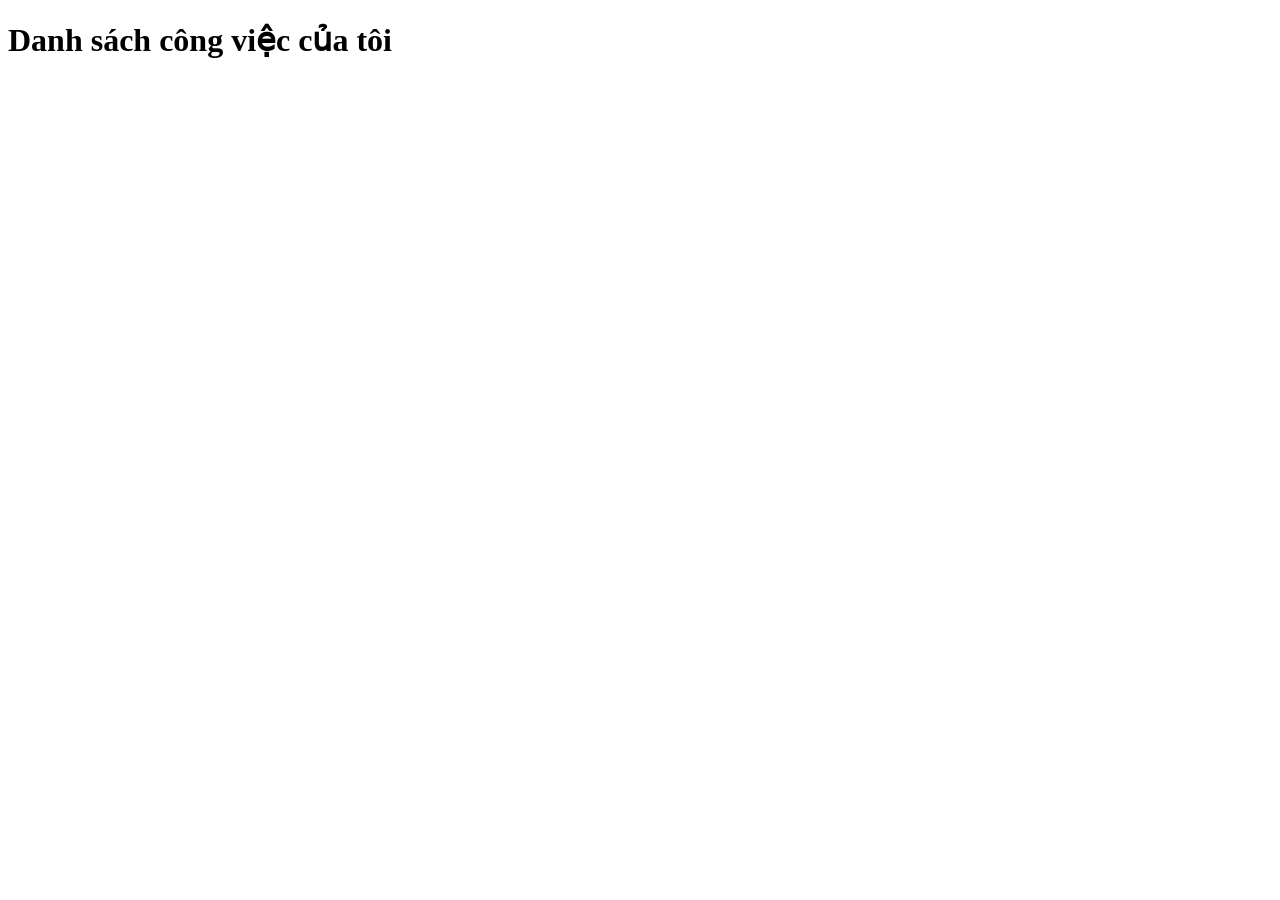
<file: src/test/java/com/example/taskmanager/index.html>
<!DOCTYPE html>
<html>

<head>
    <title>Trello Clone - Task List</title>
</head>

<body>
    <h1>Danh sách công việc của tôi</h1>
    <ul id="task-list"></ul>

    <script>
        // Gọi API từ Backend Spring Boot
        fetch('http://localhost:8080/api/tasks')
            .then(response => response.json()) // Chuyển dữ liệu sang JSON
            .then(data => {
                const list = document.getElementById('task-list');
                // Lặp qua danh sách task và thêm vào trang web
                data.forEach(task => {
                    const li = document.createElement('li');
                    li.textContent = task.title + ": " + task.description;
                    list.appendChild(li);
                });
            })
            .catch(error => console.error('Lỗi kết nối:', error));
    </script>
</body>

</html>
</file>
